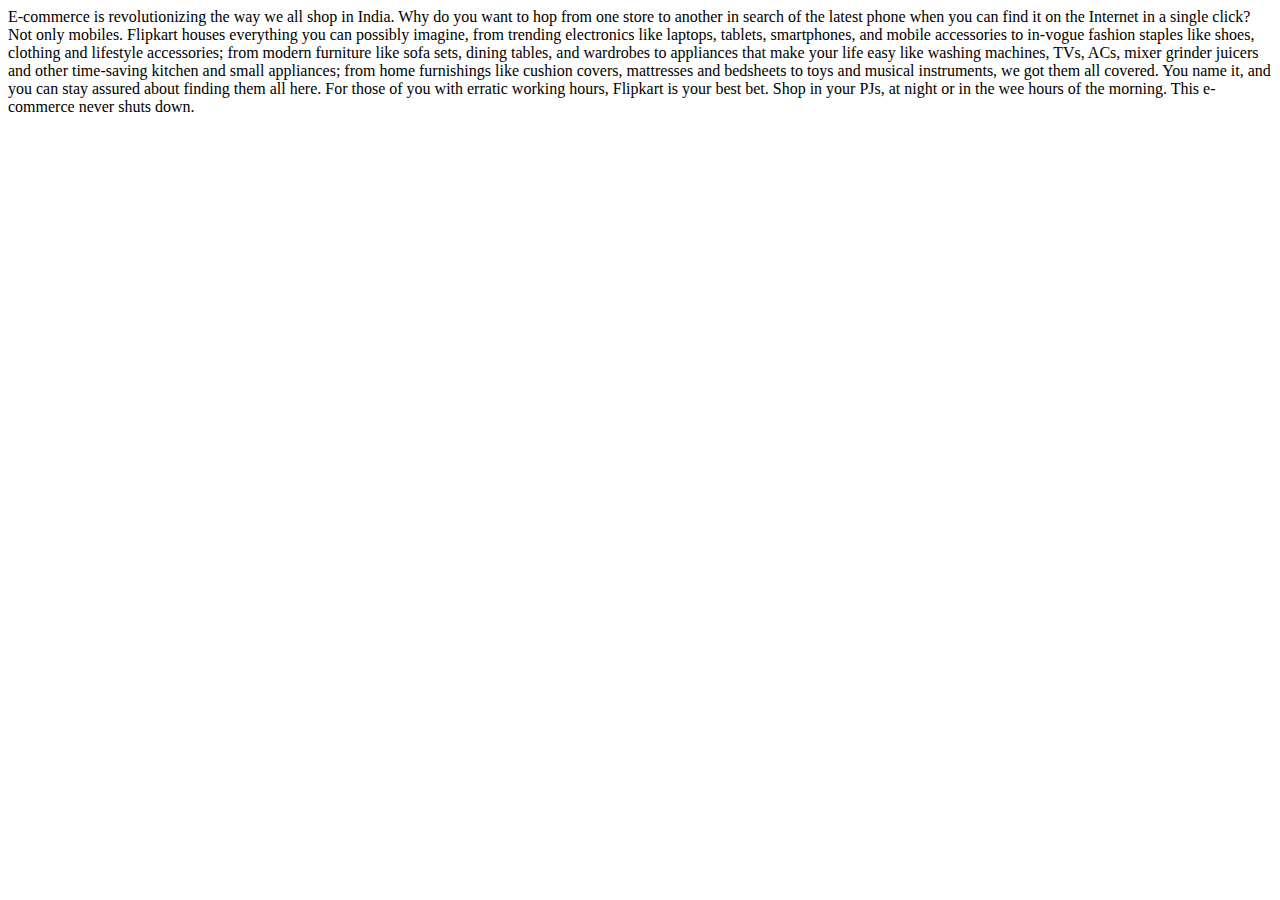
<file: 22Sep2022/index.html>
<html>

<head>


    <!-- This is the title of the page-->
    <title>DigitalLync</title>

</head>

<body>

    <!--
         This is a paragraph!!
     -->

    <p style="font-family: cursive">E-commerce is revolutionizing the way we all shop in India. Why do you want to hop
        from one store to another in
        search of the latest phone when you can find it on the Internet in a single click? Not only mobiles. Flipkart
        houses everything you can possibly imagine, from trending electronics like laptops, tablets, smartphones, and
        mobile accessories to in-vogue fashion staples like shoes, clothing and lifestyle accessories; from modern
        furniture like sofa sets, dining tables, and wardrobes to appliances that make your life easy like washing
        machines, TVs, ACs, mixer grinder juicers and other time-saving kitchen and small appliances; from home
        furnishings like cushion covers, mattresses and bedsheets to toys and musical instruments, we got them all
        covered. You name it, and you can stay assured about finding them all here. For those of you with erratic
        working hours, Flipkart is your best bet. Shop in your PJs, at night or in the wee hours of the morning. This
        e-commerce never shuts down.</p>

</body>

</html>
</file>
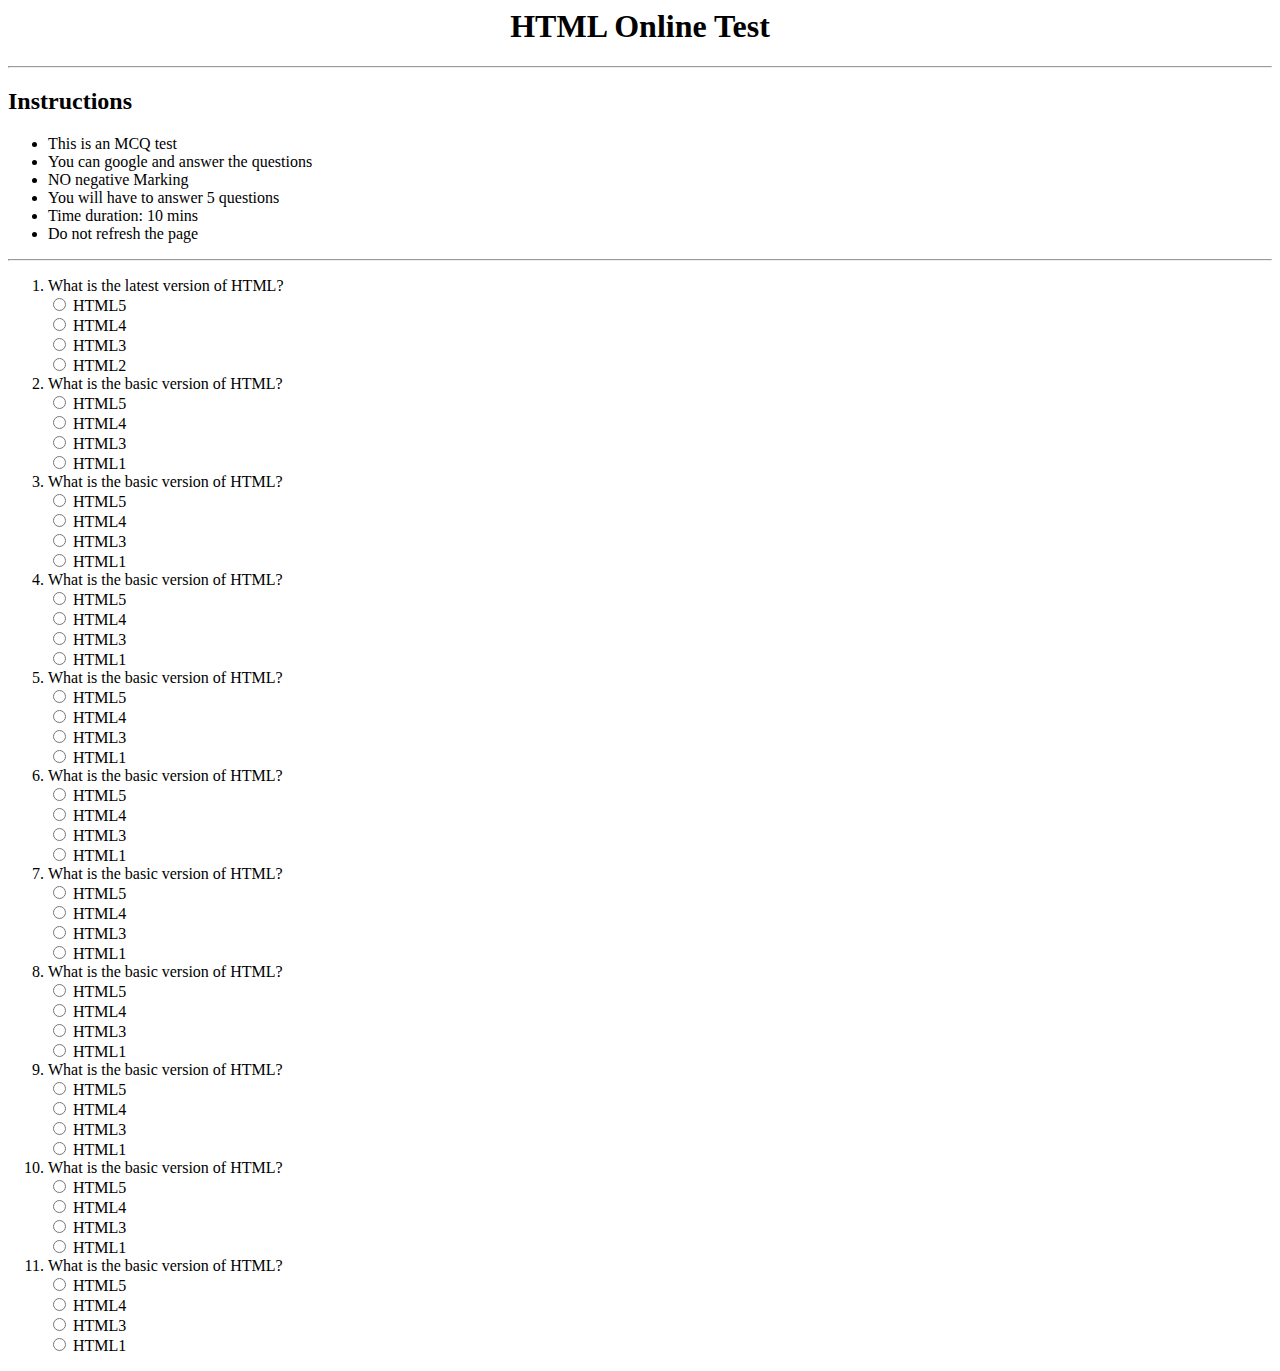
<file: 23Sep2022/index.html>
<html>

<head>

</head>

<body>

    <h1 style="text-align: center">HTML Online Test</h1>
    <hr>
    <h2>Instructions</h2>

    <ul>
        <li>This is an MCQ test</li>
        <li>You can google and answer the questions</li>
        <li>NO negative Marking</li>
        <li>You will have to answer 5 questions</li>
        <li>Time duration: 10 mins</li>
        <li>Do not refresh the page</li>
    </ul>

    <hr>

    <ol>
        <li> What is the latest version of HTML?</li>

        <input type="radio" name="q1"> HTML5 <br>
        <input type="radio" name="q1"> HTML4 <br>
        <input type="radio" name="q1"> HTML3 <br>
        <input type="radio" name="q1"> HTML2<br>

        <li> What is the basic version of HTML?</li>

        <input type="radio"> HTML5 <br>
        <input type="radio"> HTML4 <br>
        <input type="radio"> HTML3 <br>
        <input type="radio"> HTML1<br>

        <li> What is the basic version of HTML?</li>

        <input type="radio"> HTML5 <br>
        <input type="radio"> HTML4 <br>
        <input type="radio"> HTML3 <br>
        <input type="radio"> HTML1<br>

        <li> What is the basic version of HTML?</li>

        <input type="radio"> HTML5 <br>
        <input type="radio"> HTML4 <br>
        <input type="radio"> HTML3 <br>
        <input type="radio"> HTML1<br>

        <li> What is the basic version of HTML?</li>

        <input type="radio"> HTML5 <br>
        <input type="radio"> HTML4 <br>
        <input type="radio"> HTML3 <br>
        <input type="radio"> HTML1<br>

        <li> What is the basic version of HTML?</li>

        <input type="radio"> HTML5 <br>
        <input type="radio"> HTML4 <br>
        <input type="radio"> HTML3 <br>
        <input type="radio"> HTML1<br>

        <li> What is the basic version of HTML?</li>

        <input type="radio"> HTML5 <br>
        <input type="radio"> HTML4 <br>
        <input type="radio"> HTML3 <br>
        <input type="radio"> HTML1<br>

        <li> What is the basic version of HTML?</li>

        <input type="radio"> HTML5 <br>
        <input type="radio"> HTML4 <br>
        <input type="radio"> HTML3 <br>
        <input type="radio"> HTML1<br>

        <li> What is the basic version of HTML?</li>

        <input type="radio"> HTML5 <br>
        <input type="radio"> HTML4 <br>
        <input type="radio"> HTML3 <br>
        <input type="radio"> HTML1<br>
        <li> What is the basic version of HTML?</li>

        <input type="radio"> HTML5 <br>
        <input type="radio"> HTML4 <br>
        <input type="radio"> HTML3 <br>
        <input type="radio"> HTML1<br>
        <li> What is the basic version of HTML?</li>

        <input type="radio"> HTML5 <br>
        <input type="radio"> HTML4 <br>
        <input type="radio"> HTML3 <br>
        <input type="radio"> HTML1<br>

    </ol>

</body>

</html>
</file>
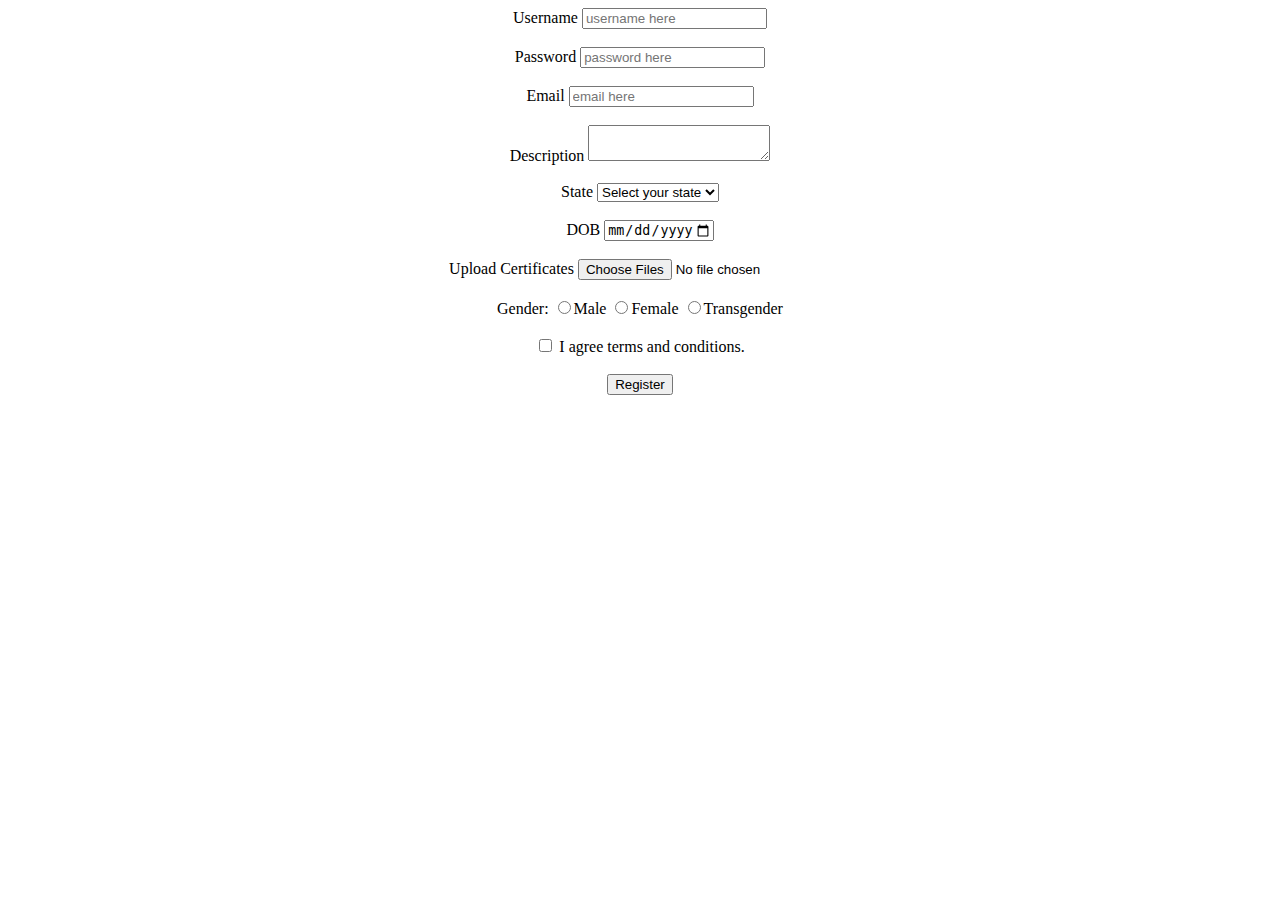
<file: 26Sep2022/index.html>
<html>

<head>

</head>

<body>

    <center>
        <form>
            <label>Username</label> <input type="text" placeholder="username here"> <br><br>
            <label>Password</label> <input type="password" placeholder="password here"> <br><br>
            <label>Email</label> <input type="email" placeholder="email here"><br><br>
            <label>Description</label> <textarea></textarea> <br><br>
            <label>State</label> <select>
                <option>Select your state</option>
                <option>Telangana</option>
                <option>Andhra</option>
                <option>Karnataka</option>
            </select> <br><br>
            <label>DOB</label> <input type="date" max="2022-09-25" min="2022-01-25"> <br><br>
            <label>Upload Certificates</label> <input type="file" multiple><br><br>
            <label>Gender:</label> <input type="radio" name="gender">Male
            <input type="radio" name="gender">Female
            <input type="radio" name="gender">Transgender <br><br>
            <input type="checkbox"> I agree terms and conditions. <br><br>
            <button>Register</button>

        </form>

    </center>

</body>

</html>
</file>
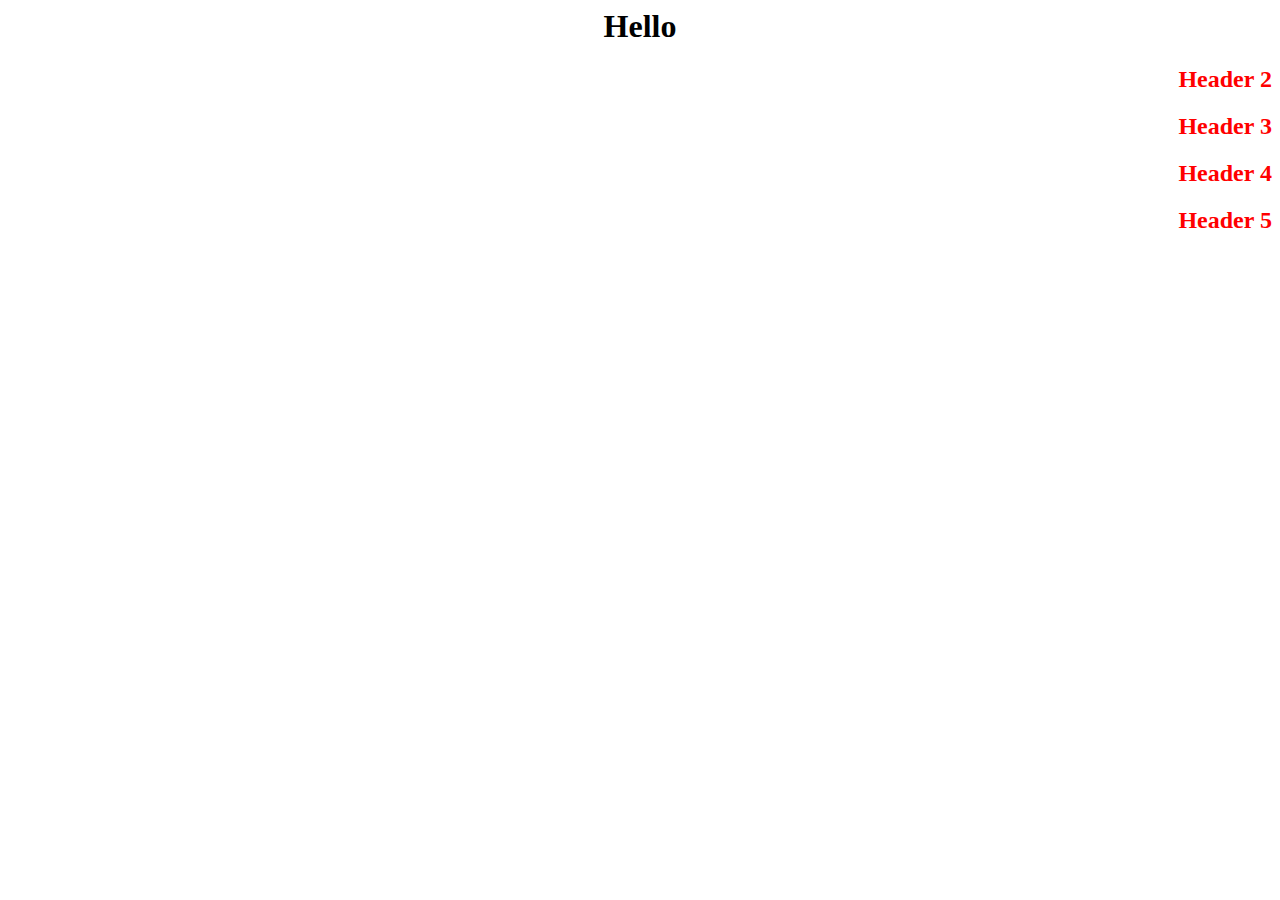
<file: 28Sep2022/index.html>
<html>

<head>

    <!-- internal style sheets-->
    <style>
        h2 {
            text-align: right;
            color: red
        }
    </style>

</head>

<body>
    <!--Inline Style Sheet-->
    <h1 style="text-align: center">Hello</h1>

    <h2>Header 2</h2>
    <h2>Header 3</h2>
    <h2>Header 4</h2>
    <h2>Header 5</h2>
</body>

</html>
</file>
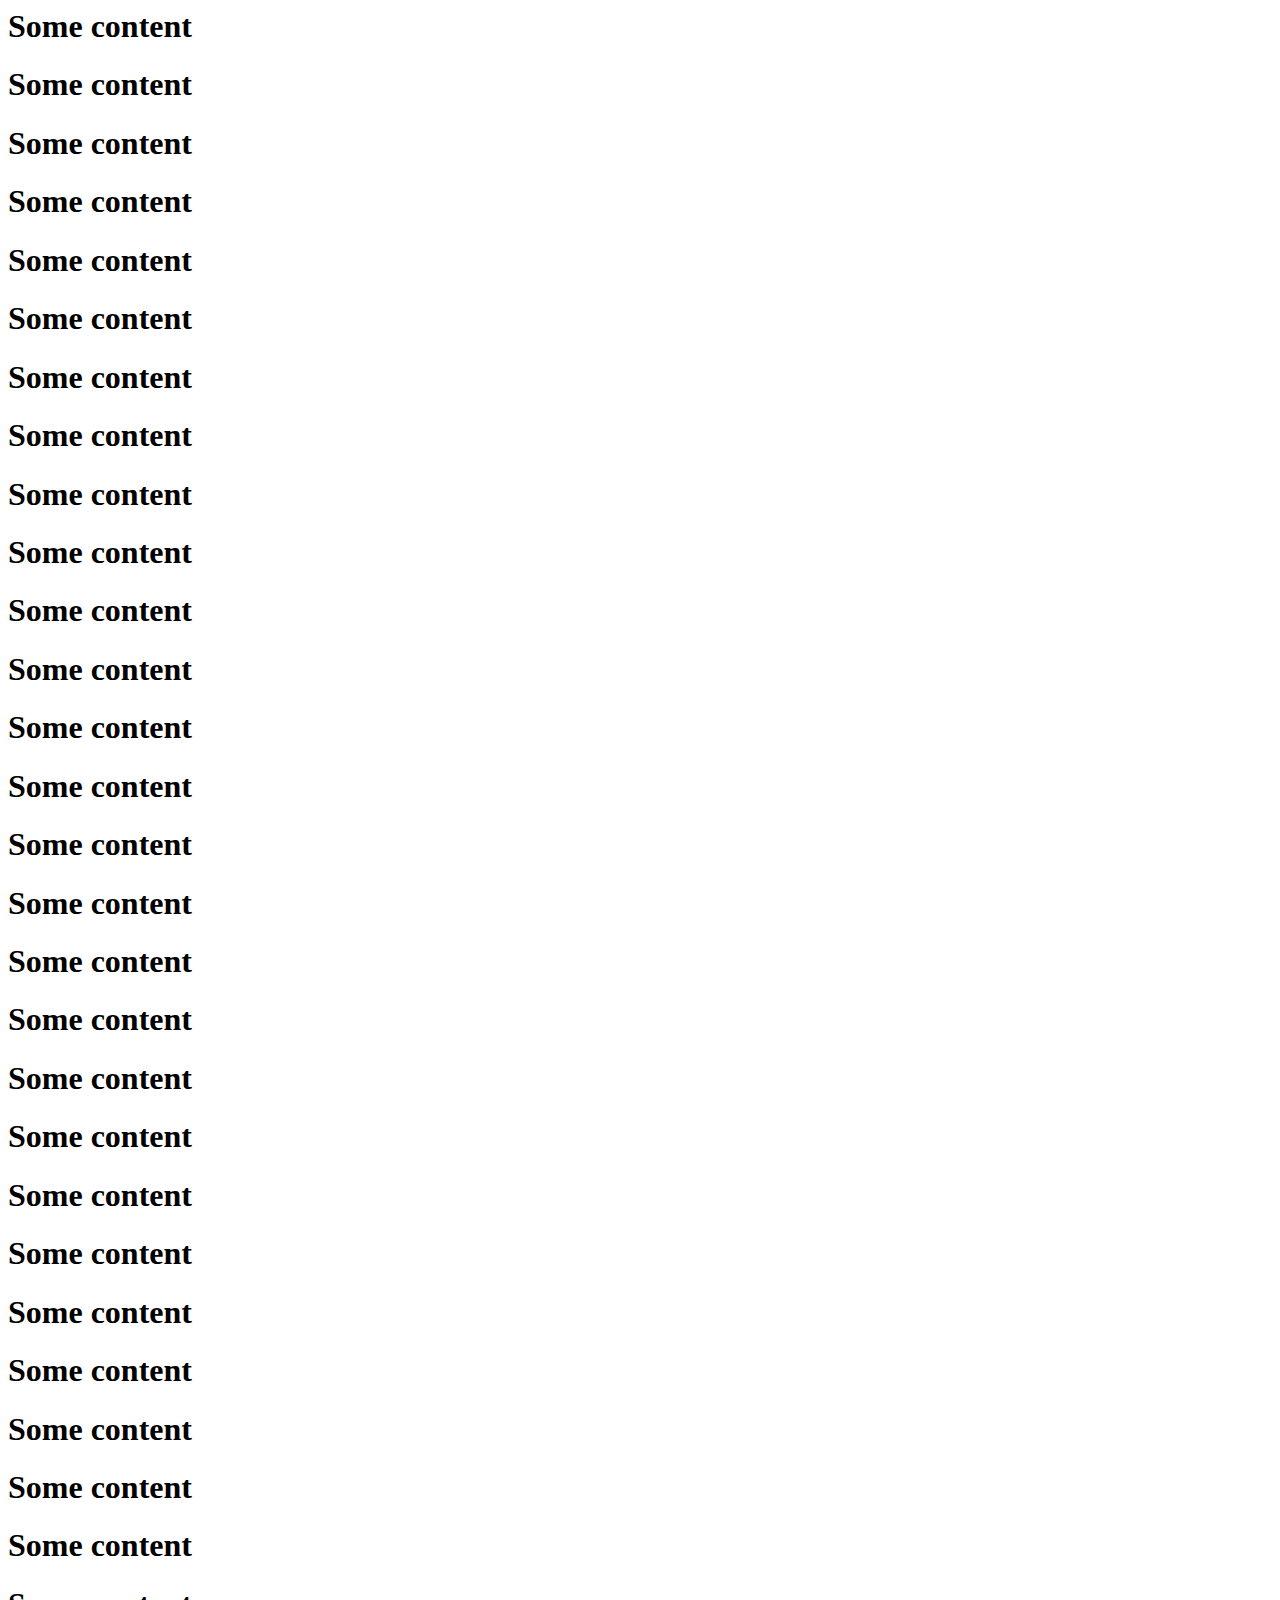
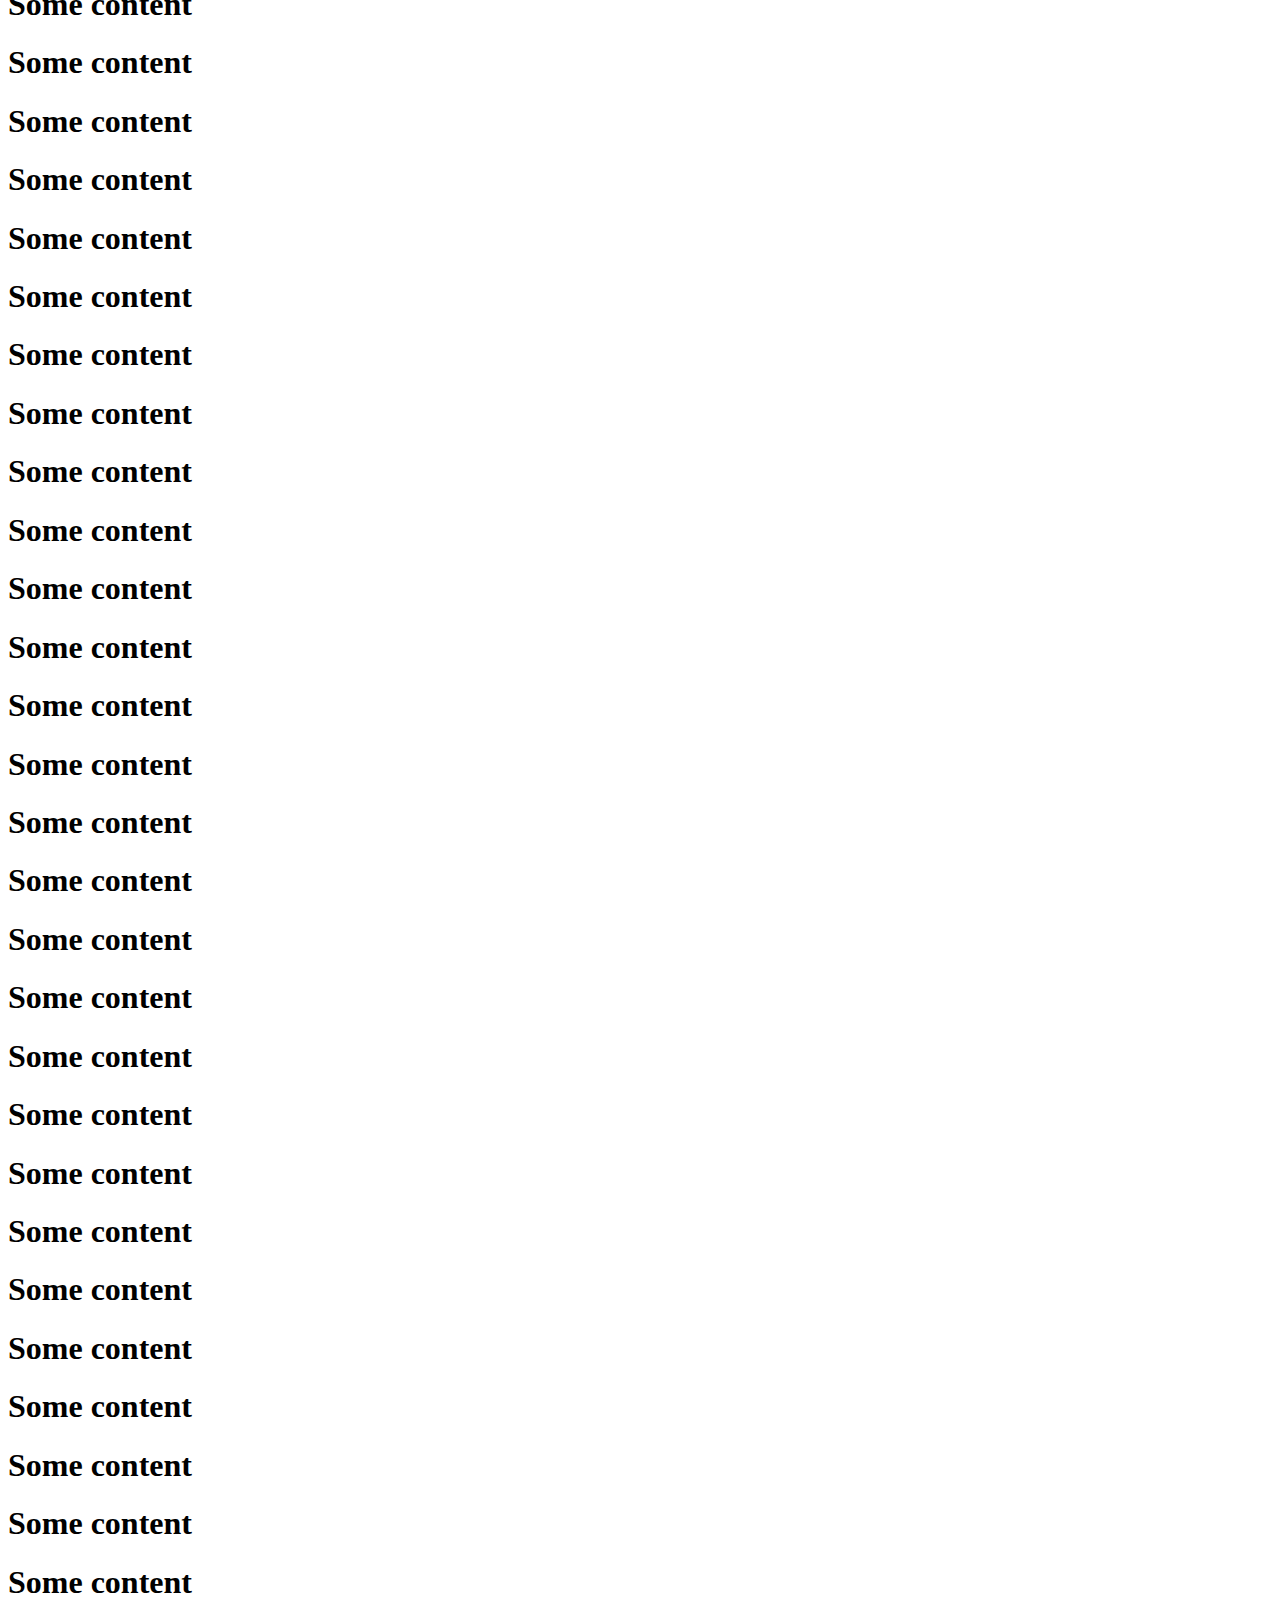
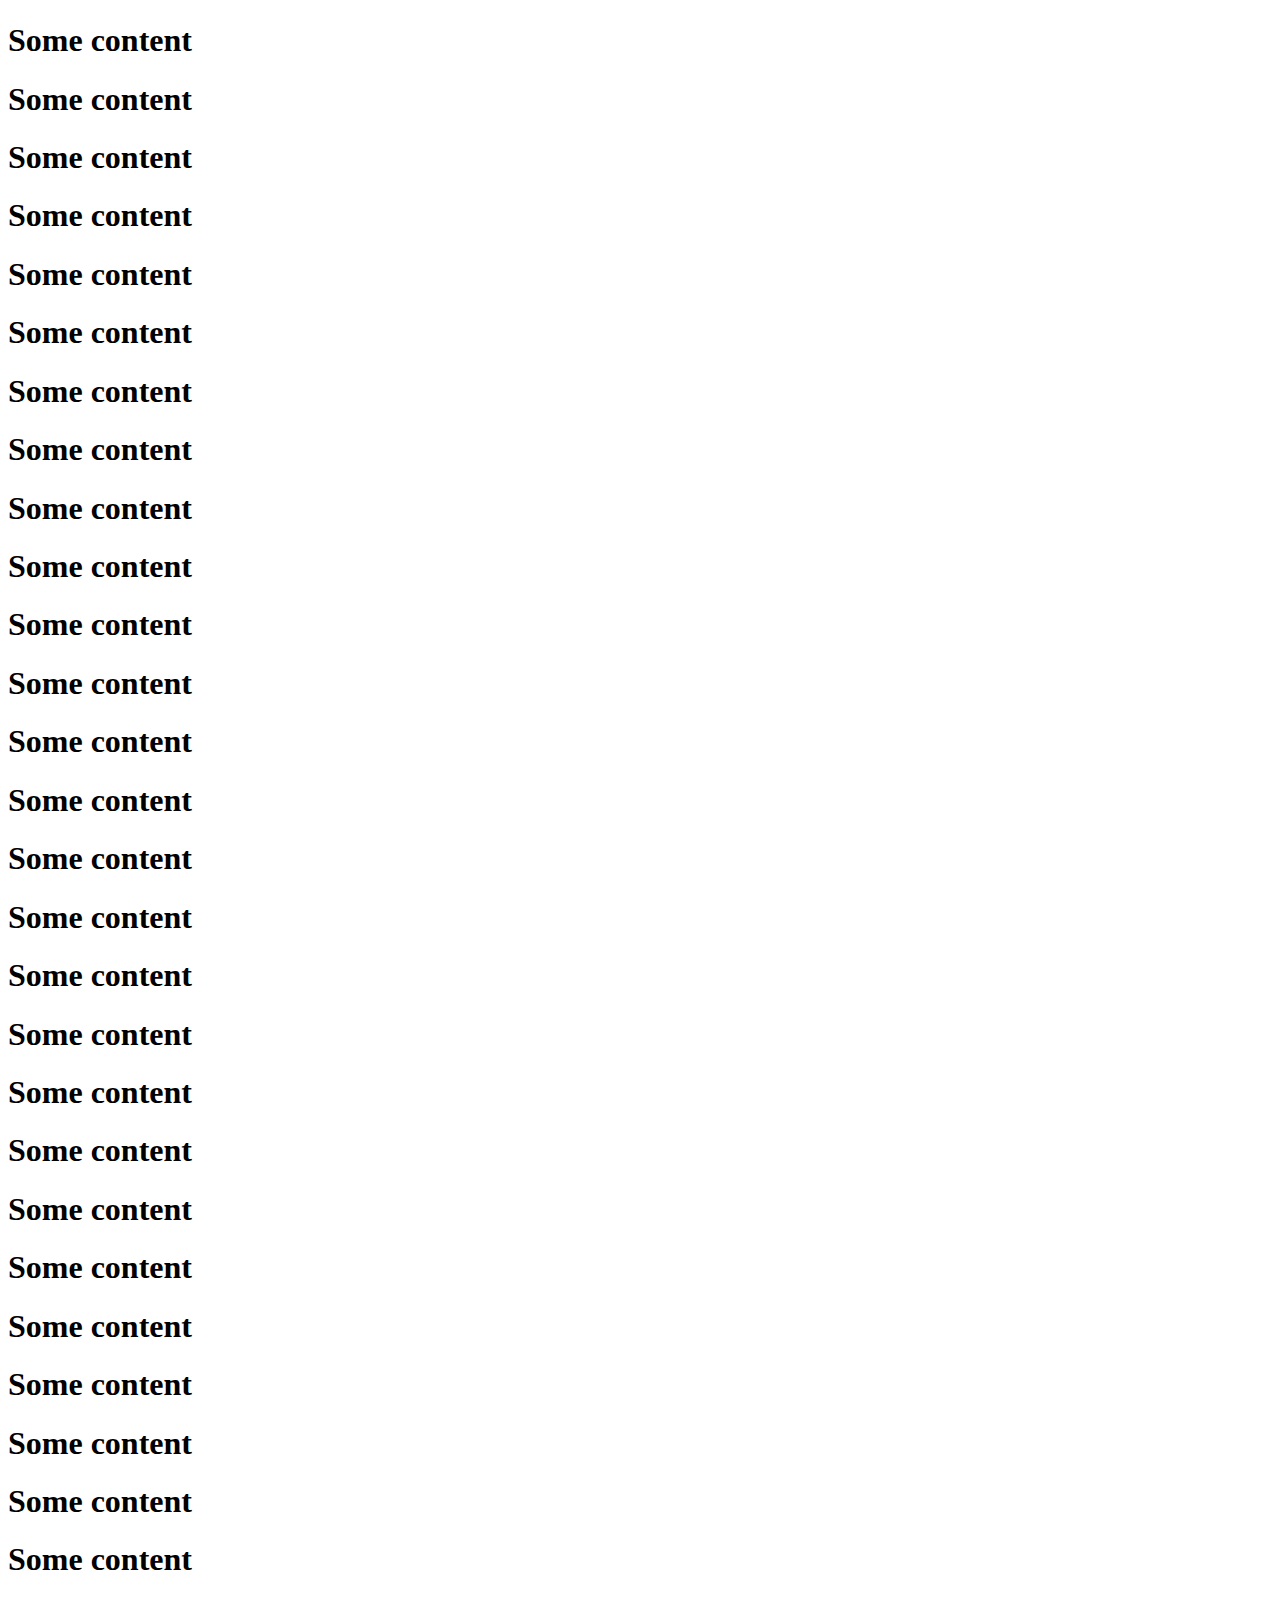
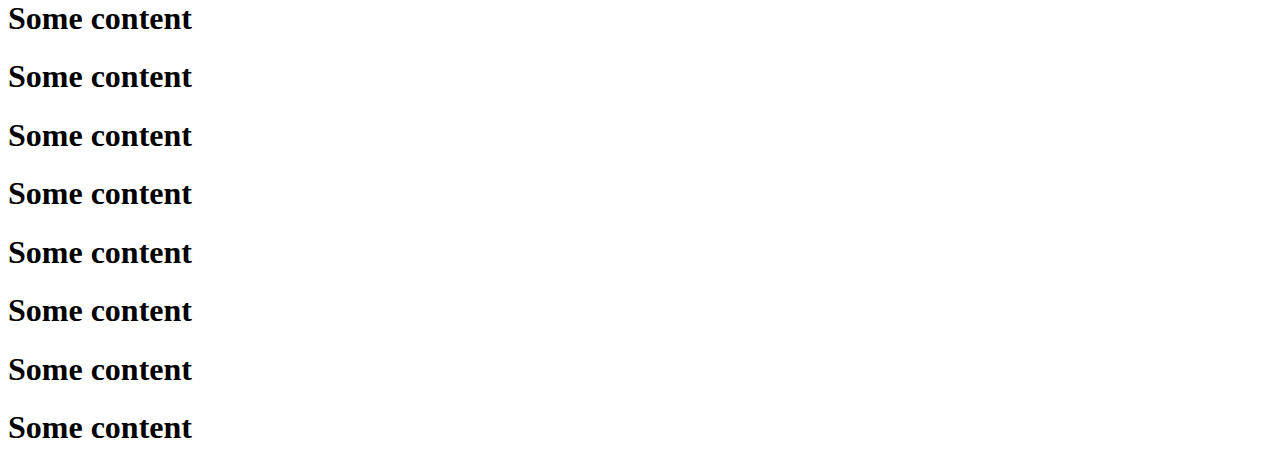
<file: 29Sep2022/index.html>
<html>


<head>

    <style>
        body {
            /* background-image: url("https://study.com/cimages/multimages/16/burgerad15179945781952220614.png");
            background-repeat: no-repeat;
            background-position: top right;
            background-attachment: fixed; */
            background: url("https://study.com/cimages/multimages/16/burgerad15179945781952220614.png") no-repeat top right fixed;
        }
    </style>

</head>

<body>

    <h1>Some content</h1>
    <h1>Some content</h1>
    <h1>Some content</h1>
    <h1>Some content</h1>
    <h1>Some content</h1>
    <h1>Some content</h1>
    <h1>Some content</h1>
    <h1>Some content</h1>
    <h1>Some content</h1>
    <h1>Some content</h1>
    <h1>Some content</h1>
    <h1>Some content</h1>
    <h1>Some content</h1>
    <h1>Some content</h1>
    <h1>Some content</h1>
    <h1>Some content</h1>
    <h1>Some content</h1>
    <h1>Some content</h1>
    <h1>Some content</h1>
    <h1>Some content</h1>
    <h1>Some content</h1>
    <h1>Some content</h1>
    <h1>Some content</h1>
    <h1>Some content</h1>
    <h1>Some content</h1>
    <h1>Some content</h1>
    <h1>Some content</h1>
    <h1>Some content</h1>
    <h1>Some content</h1>
    <h1>Some content</h1>
    <h1>Some content</h1>
    <h1>Some content</h1>
    <h1>Some content</h1>
    <h1>Some content</h1>
    <h1>Some content</h1>
    <h1>Some content</h1>
    <h1>Some content</h1>
    <h1>Some content</h1>
    <h1>Some content</h1>
    <h1>Some content</h1>
    <h1>Some content</h1>
    <h1>Some content</h1>
    <h1>Some content</h1>
    <h1>Some content</h1>
    <h1>Some content</h1>
    <h1>Some content</h1>
    <h1>Some content</h1>
    <h1>Some content</h1>
    <h1>Some content</h1>
    <h1>Some content</h1>
    <h1>Some content</h1>
    <h1>Some content</h1>
    <h1>Some content</h1>
    <h1>Some content</h1>
    <h1>Some content</h1>
    <h1>Some content</h1>
    <h1>Some content</h1>
    <h1>Some content</h1>
    <h1>Some content</h1>
    <h1>Some content</h1>
    <h1>Some content</h1>
    <h1>Some content</h1>
    <h1>Some content</h1>
    <h1>Some content</h1>
    <h1>Some content</h1>
    <h1>Some content</h1>
    <h1>Some content</h1>
    <h1>Some content</h1>
    <h1>Some content</h1>
    <h1>Some content</h1>
    <h1>Some content</h1>
    <h1>Some content</h1>
    <h1>Some content</h1>
    <h1>Some content</h1>
    <h1>Some content</h1>
    <h1>Some content</h1>
    <h1>Some content</h1>
    <h1>Some content</h1>
    <h1>Some content</h1>
    <h1>Some content</h1>
    <h1>Some content</h1>
    <h1>Some content</h1>
    <h1>Some content</h1>
    <h1>Some content</h1>
    <h1>Some content</h1>
    <h1>Some content</h1>
    <h1>Some content</h1>
    <h1>Some content</h1>
    <h1>Some content</h1>
    <h1>Some content</h1>

</body>

</html>
</file>
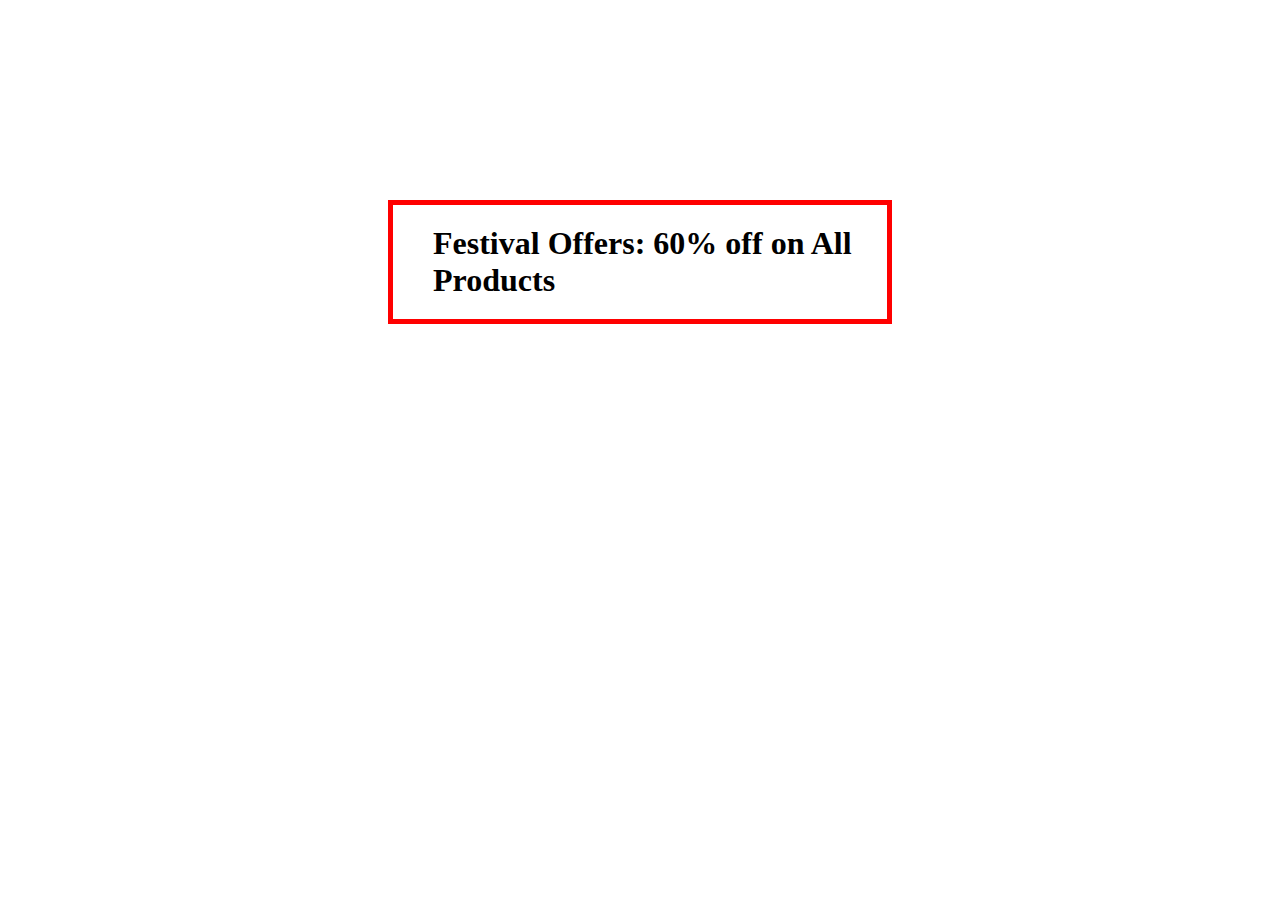
<file: 30Sep2022/index.html>
<html>

<head>

    <style>
        /* h1 {
            border-style: solid;
            border-width: 5px;
            border-color: red;
        } */

        h1 {
            border: solid 5px red;
            /* margin-left: 425px;
            margin-right: 425px;
            margin-top: 200px;
            margin-bottom: 200px; */
            margin: 200px 380px 200px 380px;

            /* padding-left: 40px;
            padding-top: 20px;
            padding-bottom: 20px;
            padding-right: 10px; */

            padding: 20px 10px 20px 40px;
        }


        /* button {
            border-style: solid;
            border-width: 2px;
            border-radius: 10px;

        } */
        /* 
        h2 {
            border-left-style: solid;
            border-left-width: 10px;

            border-bottom-style: solid;
            border-top-style: solid;
        } */
    </style>

</head>

<body>

    <h1>Festival Offers: 60% off on All Products</h1>


    <!-- <h2>This is a header</h2> -->

    <!-- <button>Login</button> -->


</body>

</html>
</file>
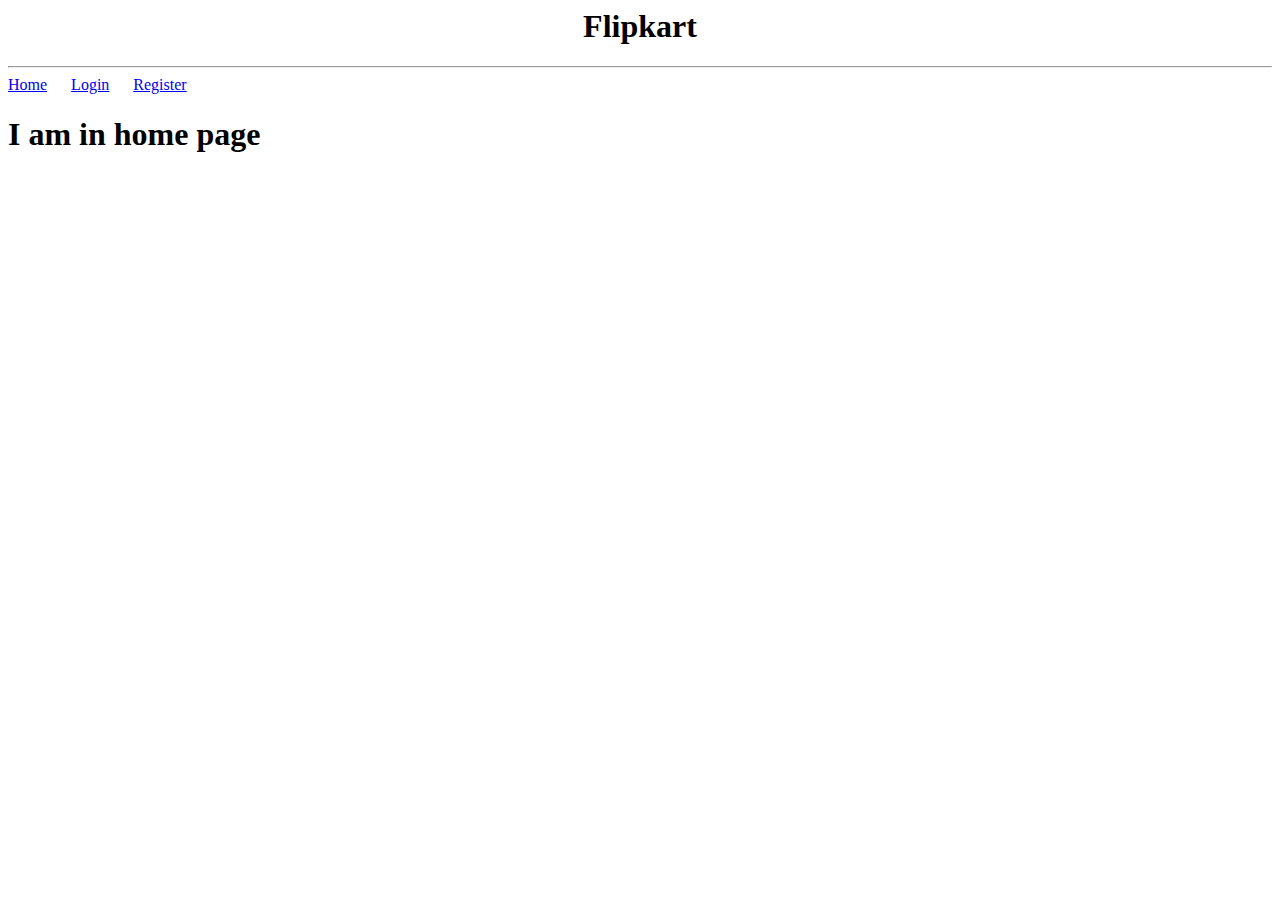
<file: 26Sep2022/ecommerce/index.html>
<html>

<head>

</head>

<body>

    <center>
        <h1>Flipkart</h1>
    </center>
    <hr>

    <a href="index.html">Home</a> &nbsp;&nbsp;&nbsp;&nbsp;
    <a href="login.html">Login</a> &nbsp;&nbsp;&nbsp;&nbsp;
    <a href="register.html">Register</a>
    <h1>I am in home page</h1>

</body>

</html>
</file>
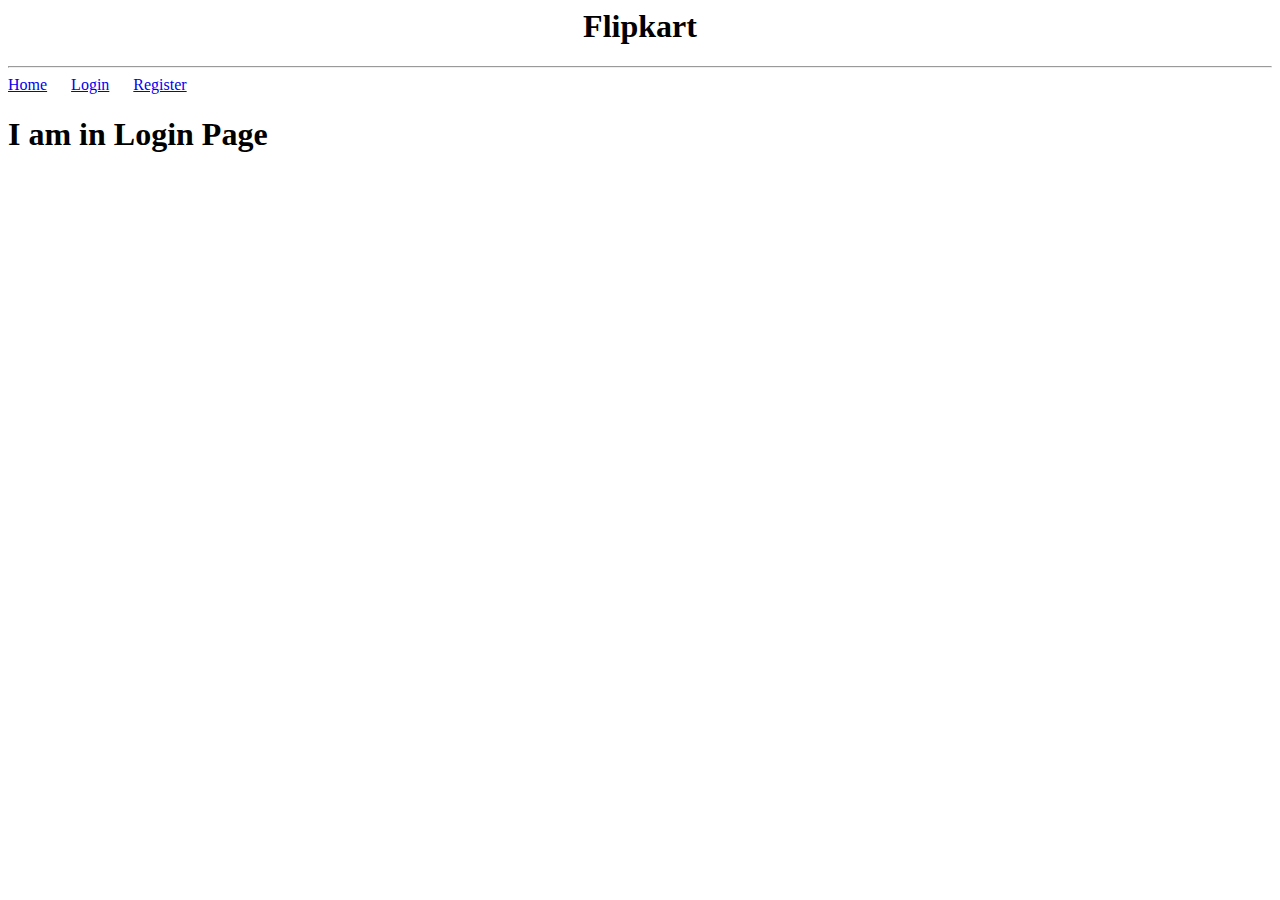
<file: 26Sep2022/ecommerce/login.html>
<html>

<head>

</head>

<body>

    <center>
        <h1>Flipkart</h1>
    </center>
    <hr>

    <a href="index.html">Home</a> &nbsp;&nbsp;&nbsp;&nbsp;
    <a href="login.html">Login</a> &nbsp;&nbsp;&nbsp;&nbsp;
    <a href="register.html">Register</a>

    <h1>I am in Login Page</h1>

</body>

</html>
</file>
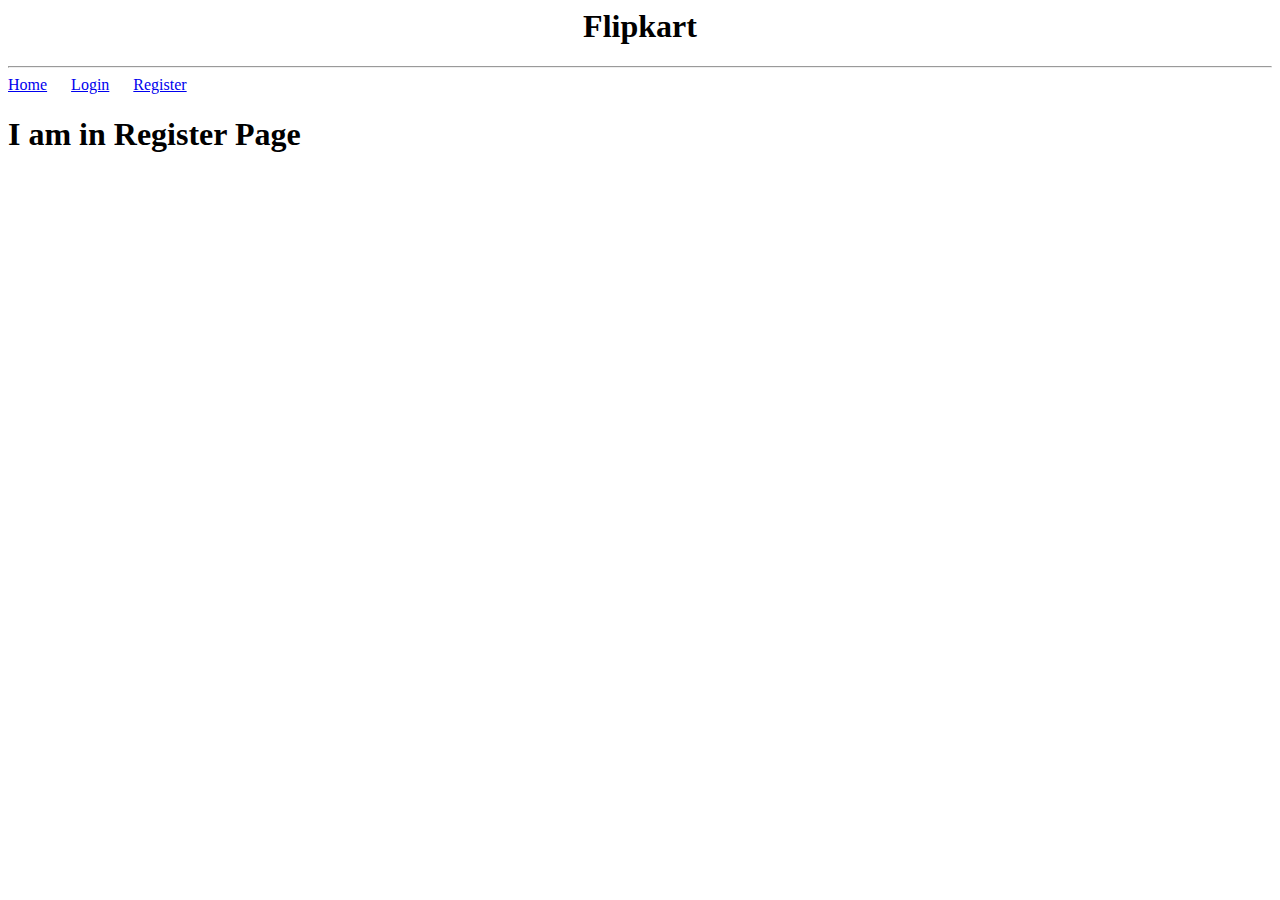
<file: 26Sep2022/ecommerce/register.html>
<html>

<head>

</head>

<body>

    <center>
        <h1>Flipkart</h1>
    </center>
    <hr>

    <a href="index.html">Home</a> &nbsp;&nbsp;&nbsp;&nbsp;
    <a href="login.html">Login</a> &nbsp;&nbsp;&nbsp;&nbsp;
    <a href="register.html">Register</a>

    <h1>I am in Register Page</h1>

</body>

</html>
</file>
